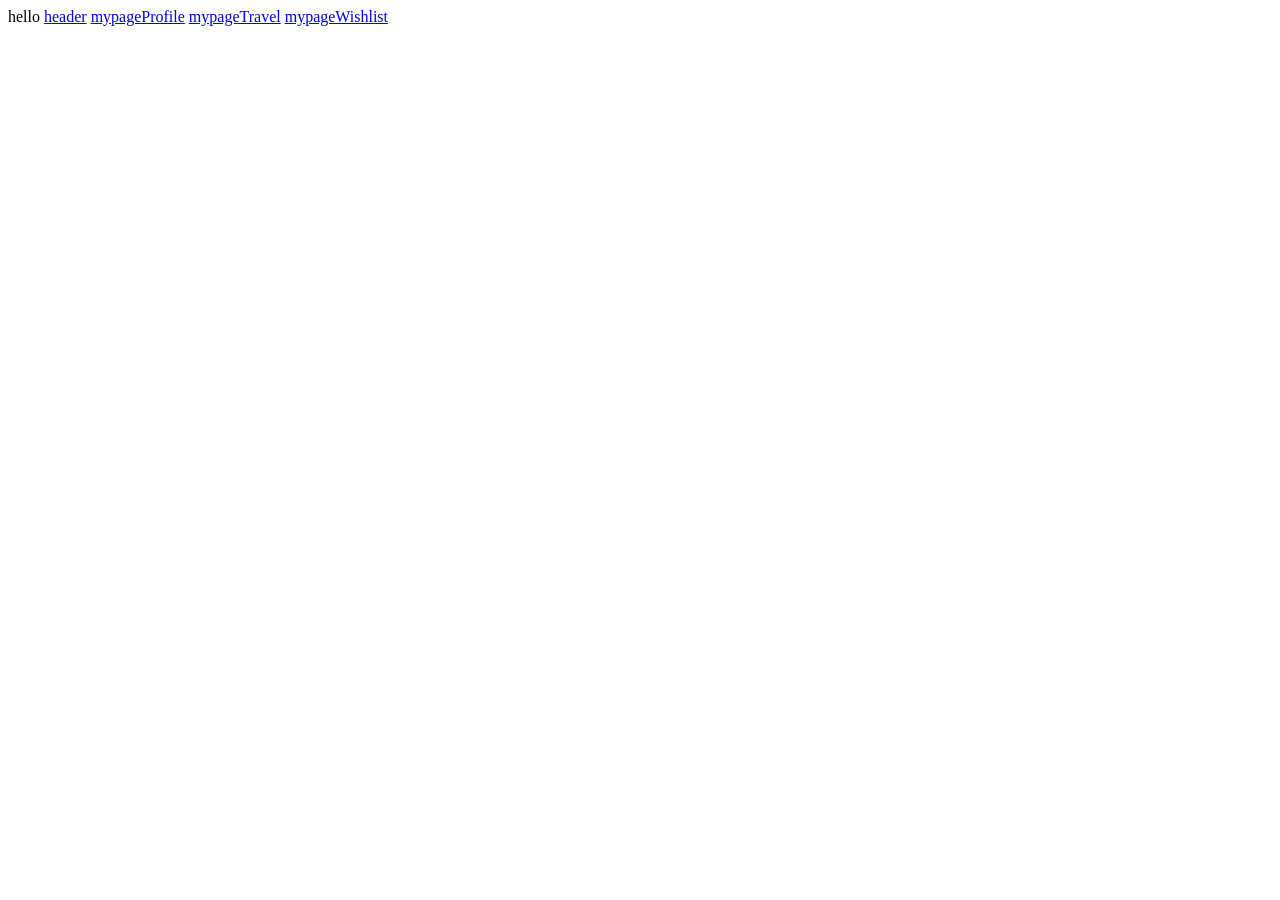
<file: tripjava/src/main/resources/templates/index.html>
<!DOCTYPE html>
<html >
<head>
<meta charset="UTF-8">
<title>Insert title here</title>
</head>
<body>
 hello
 	<a href="/header/header">header</a>
 	<a href="/mypage/mypageProfile">mypageProfile</a>
 	<a href="/mypage/mypageTravel">mypageTravel</a>
 	<a href="/mypage/mypageWishlist">mypageWishlist</a>
</body>
</html>
</file>
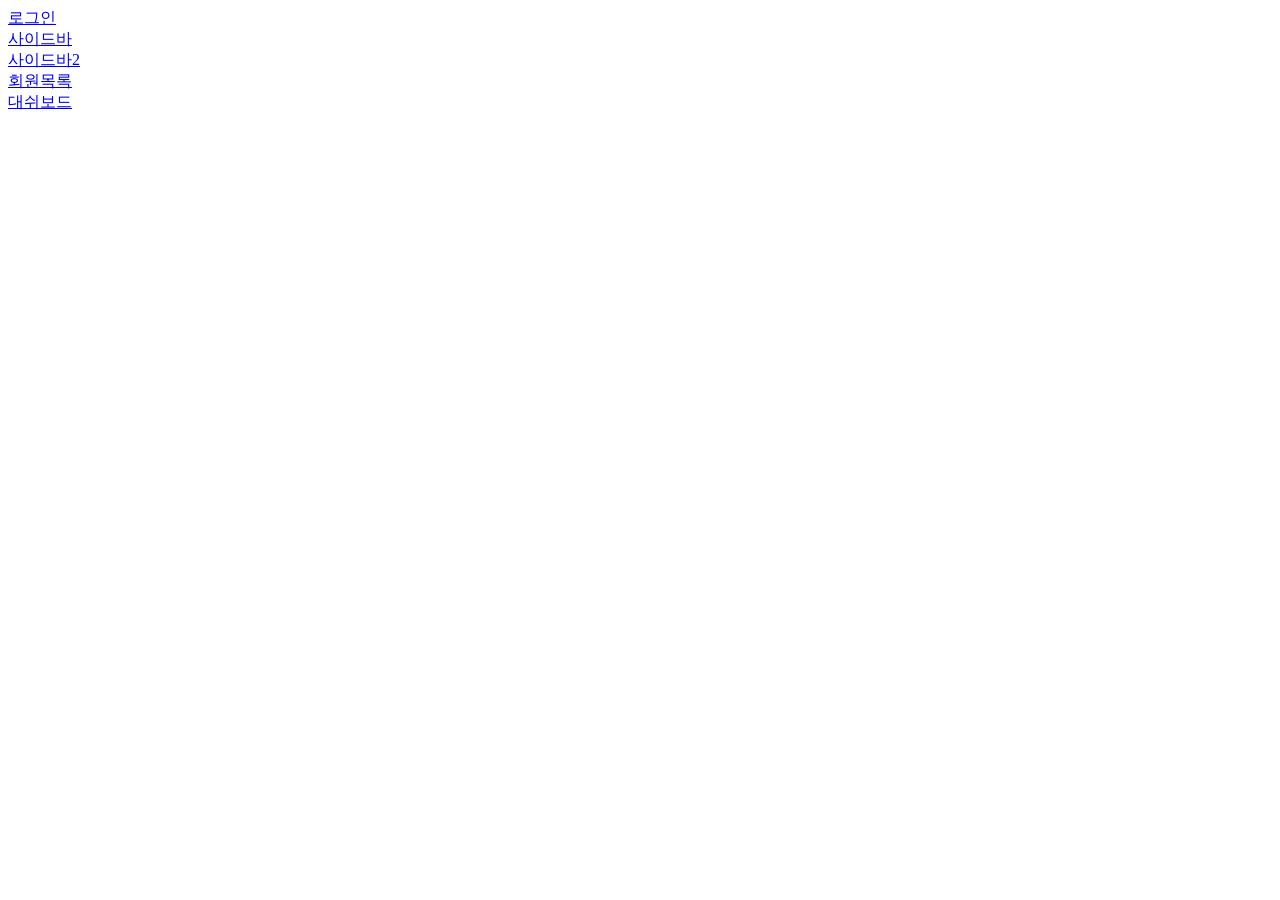
<file: tripjava/src/main/resources/templates/admin/index.html>
<!DOCTYPE html>
<html>
<head>
<meta charset="UTF-8">
<title>Insert title here</title>
</head>
<body>
	<a href="/admin/hello">로그인</a><br>
	<a href="/admin/sidebar">사이드바</a><br>
	<a href="/admin/adminPage">사이드바2</a><br>
	<a href="/admin/users/usersList/1">회원목록</a><br>
	<a href="/admin/dashboard">대쉬보드</a><br>
</body>
</html>
</file>
